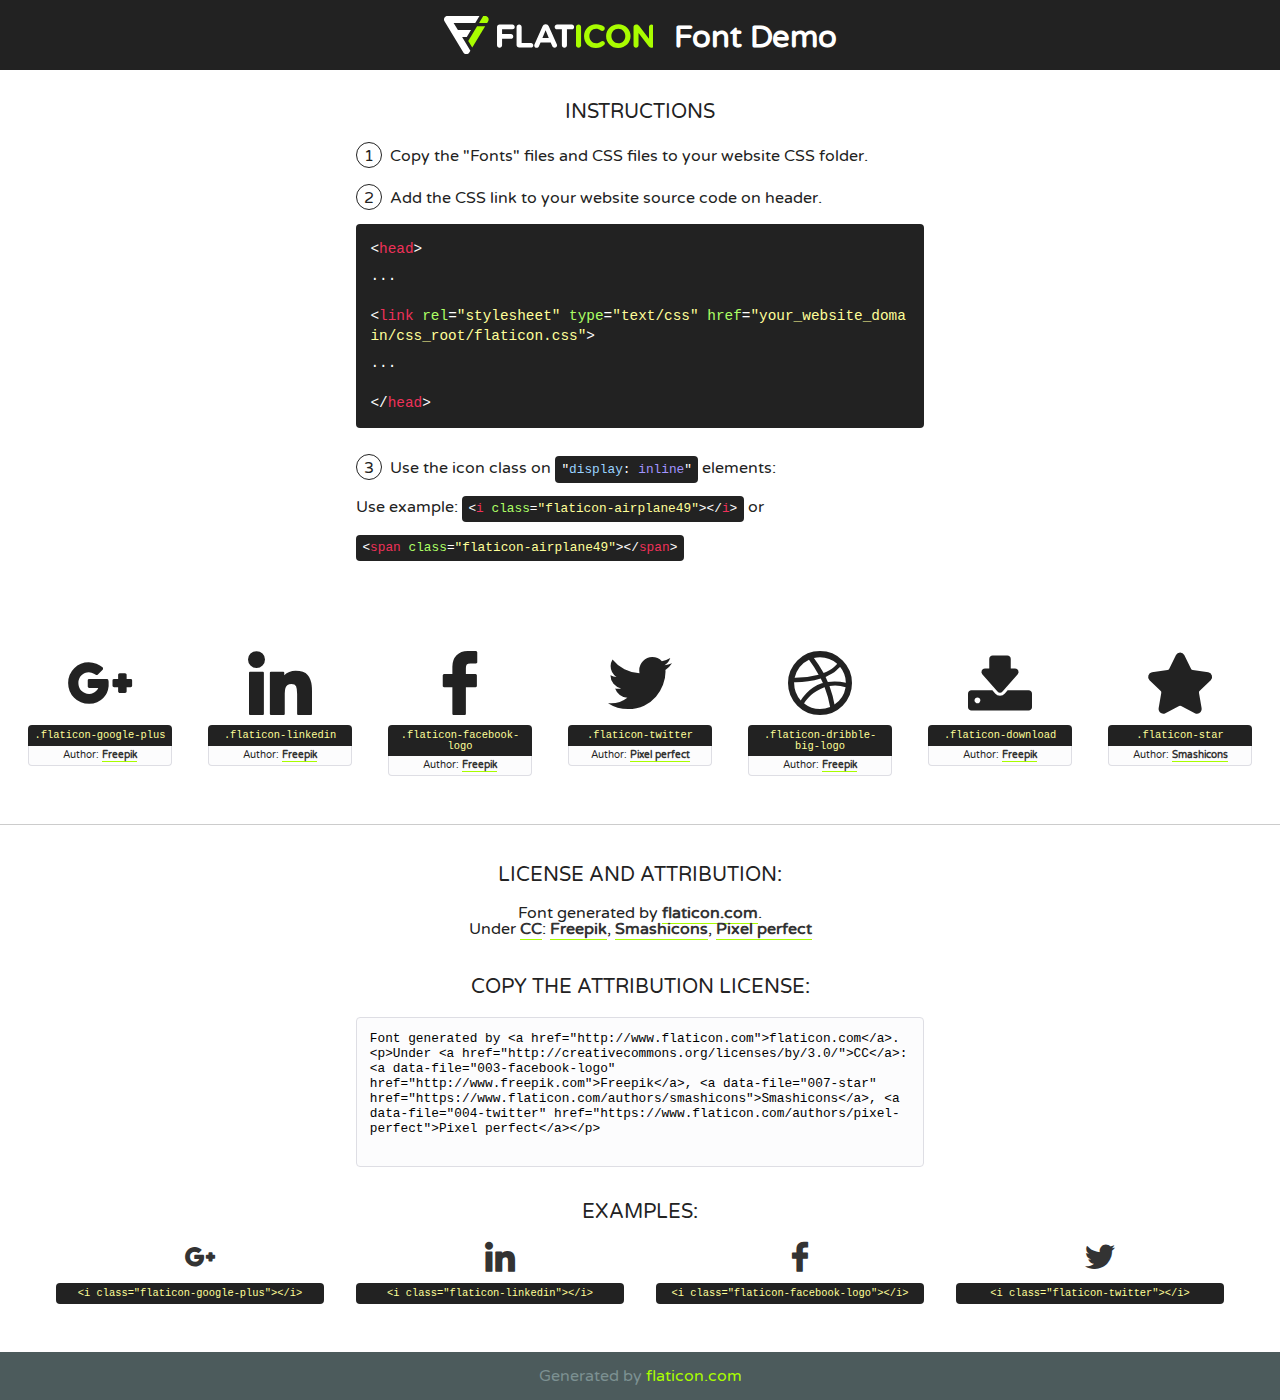
<file: font/flaticon.html>
<!DOCTYPE html>
<!--
  Flaticon icon font: Flaticon
  Creation date: 30/06/2018 04:22
-->
<html>
<!DOCTYPE html>
<html>

<head>
    <title>Flaticon WebFont</title>
    <link href="http://fonts.googleapis.com/css?family=Varela+Round" rel="stylesheet" type="text/css" />
    <link rel="stylesheet" type="text/css" href="flaticon.css">
    <meta charset="UTF-8">
    <style>
    html, body, div, span, applet, object, iframe,
    h1, h2, h3, h4, h5, h6, p, blockquote, pre,
    a, abbr, acronym, address, big, cite, code,
    del, dfn, em, img, ins, kbd, q, s, samp,
    small, strike, strong, sub, sup, tt, var,
    b, u, i, center,
    dl, dt, dd, ol, ul, li,
    fieldset, form, label, legend,
    table, caption, tbody, tfoot, thead, tr, th, td,
    article, aside, canvas, details, embed, 
    figure, figcaption, footer, header, hgroup, 
    menu, nav, output, ruby, section, summary,
    time, mark, audio, video {
        margin: 0;
        padding: 0;
        border: 0;
        font-size: 100%;
        font: inherit;
        vertical-align: baseline;
    }
    /* HTML5 display-role reset for older browsers */
    article, aside, details, figcaption, figure, 
    footer, header, hgroup, menu, nav, section {
        display: block;
    }
    body {
        line-height: 1;
    }
    ol, ul {
        list-style: none;
    }
    blockquote, q {
        quotes: none;
    }
    blockquote:before, blockquote:after,
    q:before, q:after {
        content: '';
        content: none;
    }
    table {
        border-collapse: collapse;
        border-spacing: 0;
    }
    body {
        font-family: 'Varela Round', Helvetica, Arial, sans-serif;
        font-size: 16px;
        color: #222;
    }
    a {
        color: #333;
        border-bottom: 1px solid #a9fd00;
        font-weight: bold;
        text-decoration: none;
    }
    * {
        -moz-box-sizing: border-box;
        -webkit-box-sizing: border-box;
        box-sizing: border-box;
        margin: 0;
        padding: 0;
    }
    [class^="flaticon-"]:before, [class*=" flaticon-"]:before, [class^="flaticon-"]:after, [class*=" flaticon-"]:after {
        font-family: Flaticon;
        font-size: 30px;
        font-style: normal;
        margin-left: 20px;
        color: #333;
    }
    .wrapper {
        max-width: 600px;
        margin: auto;
        padding: 0 1em;
    }
    .title {
        font-size: 1.25em;
        text-align: center;
        margin-bottom: 1em;
        text-transform: uppercase;
    }
    header {
        text-align: center;
        background-color: #222;
        color: #fff;
        padding: 1em;
    }
    header .logo {
        width: 210px;
        height: 38px;
        display: inline-block;
        vertical-align: middle;
        margin-right: 1em;
        border: none;
    }
    header strong {
        font-size: 1.95em;
        font-weight: bold;
        vertical-align: middle;
        margin-top: 5px;
        display: inline-block;
    }
    .demo {
        margin: 2em auto;
        line-height: 1.25em;
    }
    .demo ul li {
        margin-bottom: 1em;
    }
    .demo ul li .num {
        color: #222;
        border-radius: 20px;
        display: inline-block;
        width: 26px;
        padding: 3px;
        height: 26px;
        text-align: center;
        margin-right: 0.5em;
        border: 1px solid #222;
    }
    .demo ul li code {
        background-color: #222;
        border-radius: 4px;
        padding: 0.25em 0.5em;
        display: inline-block;
        color: #fff;
        font-family: Consolas,Monaco,Lucida Console,Liberation Mono,DejaVu Sans Mono,Bitstream Vera Sans Mono,Courier New, monospace;
        font-weight: lighter;
        margin-top: 1em;
        font-size: 0.8em;
        word-break: break-all;
    }
    .demo ul li code.big {
        padding: 1em;
        font-size: 0.9em;
    }
    .demo ul li code .red {
        color: #EF3159;
    }
    .demo ul li code .green {
        color: #ACFF65;
    }
    .demo ul li code .yellow {
        color: #FFFF99;
    }
    .demo ul li code .blue {
        color: #99D3FF;
    }
    .demo ul li code .purple {
        color: #A295FF;
    }
    .demo ul li code .dots {
        margin-top: 0.5em;
        display: block;
    }
    #glyphs {
        border-bottom: 1px solid #ccc;
        padding: 2em 0;
        text-align: center;
    }
    .glyph {
        display: inline-block;
        width: 9em;
        margin: 1em;
        text-align: center;
        vertical-align: top;
        background: #FFF;
    }
    .glyph .glyph-icon {
        padding: 10px;
        display: block;
        font-family:"Flaticon";
        font-size: 64px;
        line-height: 1;
    }
    .glyph .glyph-icon:before {
        font-size: 64px;
        color: #222;
        margin-left: 0;
    }
    .class-name {
        font-size: 0.65em;
        background-color: #222;
        color: #fff;
        border-radius: 4px 4px 0 0;
        padding: 0.5em;
        color: #FFFF99;
        font-family: Consolas,Monaco,Lucida Console,Liberation Mono,DejaVu Sans Mono,Bitstream Vera Sans Mono,Courier New, monospace;
    }
    .author-name {
        font-size: 0.6em;
        background-color: #fcfcfd;
        border: 1px solid #DEDEE4;
        border-top: 0;
        border-radius: 0 0 4px 4px;
        padding: 0.5em;
    }
    .class-name:last-child {
        font-size: 10px;
        color:#888;
    }
    .class-name:last-child a {
        font-size: 10px;
        color:#555;
    }
    .class-name:last-child a:hover {
        color:#a9fd00;
    }
    .glyph > input {
        display: block;
        width: 100px;
        margin: 5px auto;
        text-align: center;
        font-size: 12px;
        cursor: text;
    }
    .glyph > input.icon-input {
        font-family:"Flaticon";
        font-size: 16px;
        margin-bottom: 10px;
    }
    .attribution .title {
        margin-top: 2em;
    }
    .attribution textarea {
        background-color: #fcfcfd;
        padding: 1em;
        border: none;
        box-shadow: none;
        border: 1px solid #DEDEE4;
        border-radius: 4px;
        resize: none;
        width: 100%;
        height: 150px;
        font-size: 0.8em;
        font-family: Consolas,Monaco,Lucida Console,Liberation Mono,DejaVu Sans Mono,Bitstream Vera Sans Mono,Courier New, monospace;
        -webkit-appearance: none;
    }
    .iconsuse {
        margin: 2em auto;
        text-align: center;
        max-width: 1200px;
    }
    .iconsuse:after {
        content: '';
        display: table;
        clear: both;
    }
    .iconsuse .image {
        float: left;
        width: 25%;
        padding: 0 1em;
    }
    .iconsuse .image p {
        margin-bottom: 1em;
    }
    .iconsuse .image span {
        display: block;
        font-size: 0.65em;
        background-color: #222;
        color: #fff;
        border-radius: 4px;
        padding: 0.5em;
        color: #FFFF99;
        margin-top: 1em;
        font-family: Consolas,Monaco,Lucida Console,Liberation Mono,DejaVu Sans Mono,Bitstream Vera Sans Mono,Courier New, monospace;
    }
    #footer {
        text-align: center;
        background-color: #4C5B5C;
        color: #7c9192;
        padding: 1em;
    }
    #footer a {
        border: none;
        color: #a9fd00;
        font-weight: normal;
    }
    @media (max-width: 960px) {
        .iconsuse .image {
            width: 50%;
        }
    }
    @media (max-width: 560px) {
        .iconsuse .image {
            width: 100%;
        }
    }
    </style>
</head>

<body class="characters-off">

    <header>
        <a href="http://www.flaticon.com" target="_blank" class="logo">
            <svg version="1.1" xmlns="http://www.w3.org/2000/svg" xmlns:xlink="http://www.w3.org/1999/xlink" xmlns:a="http://ns.adobe.com/AdobeSVGViewerExtensions/3.0/" viewBox="0 0 560.875 102.036" enable-background="new 0 0 560.875 102.036" xml:space="preserve">
                <defs>
                </defs>
                <g>
                    <g class="letters">
                        <path fill="#ffffff" d="M141.596,29.675c0-3.777,2.985-6.767,6.764-6.767h34.438c3.426,0,6.15,2.728,6.15,6.15
                        c0,3.43-2.724,6.149-6.15,6.149h-27.674v13.091h23.719c3.429,0,6.151,2.724,6.151,6.15c0,3.43-2.723,6.149-6.151,6.149h-23.719
                        v17.574c0,3.773-2.986,6.761-6.764,6.761c-3.779,0-6.764-2.989-6.764-6.761V29.675z"></path>
                        <path fill="#ffffff" d="M193.844,29.149c0-3.781,2.985-6.767,6.764-6.767c3.776,0,6.763,2.985,6.763,6.767v42.957h25.039
                        c3.426,0,6.149,2.726,6.149,6.153c0,3.425-2.723,6.15-6.149,6.15h-31.802c-3.779,0-6.764-2.986-6.764-6.768V29.149z"></path>
                        <path fill="#ffffff" d="M241.891,75.71l21.438-48.407c1.492-3.341,4.215-5.357,7.906-5.357h0.792
                        c3.686,0,6.323,2.017,7.815,5.357l21.439,48.407c0.436,0.967,0.701,1.845,0.701,2.723c0,3.602-2.809,6.501-6.414,6.501
                        c-3.161,0-5.269-1.845-6.499-4.655l-4.132-9.661h-27.059l-4.301,10.102c-1.144,2.631-3.426,4.214-6.237,4.214
                        c-3.517,0-6.24-2.81-6.24-6.325C241.1,77.64,241.451,76.677,241.891,75.71z M279.932,58.666l-8.521-20.297l-8.526,20.297H279.932
                        z"></path>
                        <path fill="#ffffff" d="M314.864,35.387H301.86c-3.429,0-6.239-2.813-6.239-6.238c0-3.429,2.811-6.24,6.239-6.24h39.533
                        c3.426,0,6.237,2.811,6.237,6.24c0,3.425-2.811,6.238-6.237,6.238h-13.001v42.785c0,3.773-2.99,6.761-6.764,6.761
                        c-3.779,0-6.764-2.989-6.764-6.761V35.387z"></path>
                        <path fill="#A9FD00" d="M352.615,29.149c0-3.781,2.985-6.767,6.767-6.767c3.774,0,6.761,2.985,6.761,6.767v49.024
                        c0,3.773-2.987,6.761-6.761,6.761c-3.781,0-6.767-2.989-6.767-6.761V29.149z"></path>
                        <path fill="#A9FD00" d="M374.132,53.836v-0.179c0-17.481,13.178-31.801,32.065-31.801c9.22,0,15.459,2.458,20.557,6.238
                        c1.402,1.054,2.637,2.985,2.637,5.357c0,3.692-2.985,6.59-6.681,6.59c-1.845,0-3.071-0.702-4.044-1.319
                        c-3.776-2.813-7.729-4.393-12.562-4.393c-10.364,0-17.831,8.611-17.831,19.154v0.173c0,10.542,7.291,19.329,17.831,19.329
                        c5.715,0,9.492-1.756,13.359-4.834c1.049-0.874,2.458-1.491,4.039-1.491c3.429,0,6.325,2.813,6.325,6.236
                        c0,2.106-1.056,3.78-2.282,4.834c-5.539,4.834-12.036,7.733-21.878,7.733C387.572,85.464,374.132,71.493,374.132,53.836z"></path>
                        <path fill="#A9FD00" d="M433.009,53.836v-0.179c0-17.481,13.79-31.801,32.766-31.801c18.981,0,32.592,14.143,32.592,31.628v0.173
                        c0,17.483-13.785,31.807-32.769,31.807C446.625,85.464,433.009,71.32,433.009,53.836z M484.224,53.836v-0.179
                        c0-10.539-7.725-19.326-18.626-19.326c-10.893,0-18.449,8.611-18.449,19.154v0.173c0,10.542,7.73,19.329,18.626,19.329
                        C476.676,72.986,484.224,64.378,484.224,53.836z"></path>
                        <path fill="#A9FD00" d="M506.233,29.321c0-3.774,2.99-6.763,6.767-6.763h1.401c3.252,0,5.183,1.583,7.029,3.953l26.093,34.265
                        V29.059c0-3.692,2.99-6.677,6.681-6.677c3.683,0,6.671,2.985,6.671,6.677v48.934c0,3.78-2.987,6.765-6.764,6.765h-0.436
                        c-3.257,0-5.188-1.581-7.034-3.953l-27.056-35.492v32.944c0,3.687-2.985,6.676-6.678,6.676c-3.683,0-6.673-2.989-6.673-6.676
                        V29.321z"></path>
                    </g>
                    <g class="insignia">
                        <path fill="#ffffff" d="M48.372,56.137h12.517l11.156-18.537H37.186L25.688,18.539h57.825L94.668,0H9.271
                        C5.925,0,2.842,1.801,1.198,4.716c-1.644,2.907-1.593,6.482,0.134,9.343l50.38,83.501c1.678,2.781,4.689,4.476,7.938,4.476
                        c3.246,0,6.257-1.695,7.935-4.476l2.898-4.804L48.372,56.137z"></path>
                        <g class="i">
                            <path fill="#A9FD00" d="M93.575,18.539h0.031v0.004l21.652,0.004l2.705-4.488c1.727-2.861,1.778-6.436,0.133-9.343
                            C116.454,1.801,113.371,0,110.026,0h-5.294L93.575,18.539z"></path>
                            <polygon fill="#A9FD00" points="88.291,27.356 64.725,66.486 75.519,84.404 109.942,27.356"></polygon>
                        </g>
                    </g>
                </g>
            </svg>
        </a>
        <strong>Font Demo</strong>
    </header>


    <section class="demo wrapper">

        <p class="title">Instructions</p>

        <ul>
            <li>
                <span class="num">1</span>Copy the "Fonts" files and CSS files to your website CSS folder.
            </li>
            <li>
                <span class="num">2</span>Add the CSS link to your website source code on header.
                <code class="big">
                    &lt;<span class="red">head</span>&gt;
                    <br/><span class="dots">...</span>
                    <br/>&lt;<span class="red">link</span> <span class="green">rel</span>=<span class="yellow">"stylesheet"</span> <span class="green">type</span>=<span class="yellow">"text/css"</span> <span class="green">href</span>=<span class="yellow">"your_website_domain/css_root/flaticon.css"</span>&gt;
                    <br/><span class="dots">...</span>
                    <br/>&lt;/<span class="red">head</span>&gt;
                </code>
            </li>

            <li>
                <p>
                    <span class="num">3</span>Use the icon class on <code>"<span class="blue">display</span>:<span class="purple"> inline</span>"</code> elements:
                    <br />
                    Use example: <code>&lt;<span class="red">i</span> <span class="green">class</span>=<span class="yellow">&quot;flaticon-airplane49&quot;</span>&gt;&lt;/<span class="red">i</span>&gt;</code> or <code>&lt;<span class="red">span</span> <span class="green">class</span>=<span class="yellow">&quot;flaticon-airplane49&quot;</span>&gt;&lt;/<span class="red">span</span>&gt;</code>
            </li>
        </ul>

    </section>




   <section id="glyphs">          
    
      
        <div class="glyph"><div class="glyph-icon flaticon-google-plus"></div>
            <div class="class-name">.flaticon-google-plus</div>
            <div class="author-name">Author: <a data-file="001-google-plus" href="http://www.freepik.com">Freepik</a> </div> 
        </div>        
        
        <div class="glyph"><div class="glyph-icon flaticon-linkedin"></div>
            <div class="class-name">.flaticon-linkedin</div>
            <div class="author-name">Author: <a data-file="002-linkedin" href="http://www.freepik.com">Freepik</a> </div> 
        </div>        
        
        <div class="glyph"><div class="glyph-icon flaticon-facebook-logo"></div>
            <div class="class-name">.flaticon-facebook-logo</div>
            <div class="author-name">Author: <a data-file="003-facebook-logo" href="http://www.freepik.com">Freepik</a> </div> 
        </div>        
        
        <div class="glyph"><div class="glyph-icon flaticon-twitter"></div>
            <div class="class-name">.flaticon-twitter</div>
            <div class="author-name">Author: <a data-file="004-twitter" href="https://www.flaticon.com/authors/pixel-perfect">Pixel perfect</a> </div> 
        </div>        
        
        <div class="glyph"><div class="glyph-icon flaticon-dribble-big-logo"></div>
            <div class="class-name">.flaticon-dribble-big-logo</div>
            <div class="author-name">Author: <a data-file="005-dribble-big-logo" href="http://www.freepik.com">Freepik</a> </div> 
        </div>        
        
        <div class="glyph"><div class="glyph-icon flaticon-download"></div>
            <div class="class-name">.flaticon-download</div>
            <div class="author-name">Author: <a data-file="006-download" href="http://www.freepik.com">Freepik</a> </div> 
        </div>        
        
        <div class="glyph"><div class="glyph-icon flaticon-star"></div>
            <div class="class-name">.flaticon-star</div>
            <div class="author-name">Author: <a data-file="007-star" href="https://www.flaticon.com/authors/smashicons">Smashicons</a> </div> 
        </div>        
        

    </section>



    <section class="attribution wrapper"   style="text-align:center;">

      <div class="title">License and attribution:</div><div class="attrDiv">Font generated by <a href="http://www.flaticon.com">flaticon.com</a>. <div><p>Under <a href="http://creativecommons.org/licenses/by/3.0/">CC</a>: <a data-file="003-facebook-logo" href="http://www.freepik.com">Freepik</a>, <a data-file="007-star" href="https://www.flaticon.com/authors/smashicons">Smashicons</a>, <a data-file="004-twitter" href="https://www.flaticon.com/authors/pixel-perfect">Pixel perfect</a></p>  </div>
      </div>
      <div class="title">Copy the Attribution License:</div>

    <textarea onclick="this.focus();this.select();">Font generated by &lt;a href=&quot;http://www.flaticon.com&quot;&gt;flaticon.com&lt;/a&gt;. <p>Under <a href="http://creativecommons.org/licenses/by/3.0/">CC</a>: <a data-file="003-facebook-logo" href="http://www.freepik.com">Freepik</a>, <a data-file="007-star" href="https://www.flaticon.com/authors/smashicons">Smashicons</a>, <a data-file="004-twitter" href="https://www.flaticon.com/authors/pixel-perfect">Pixel perfect</a></p>  
     </textarea>

    </section>

    <section class="iconsuse">

          <div class="title">Examples:</div>            
             
            <div class="image">
                <p>
                    <i class="glyph-icon flaticon-google-plus"></i> 
                    <span>&lt;i class=&quot;flaticon-google-plus&quot;&gt;&lt;/i&gt;</span>
                </p>
            </div>
            
            <div class="image">
                <p>
                    <i class="glyph-icon flaticon-linkedin"></i> 
                    <span>&lt;i class=&quot;flaticon-linkedin&quot;&gt;&lt;/i&gt;</span>
                </p>
            </div>
            
            <div class="image">
                <p>
                    <i class="glyph-icon flaticon-facebook-logo"></i> 
                    <span>&lt;i class=&quot;flaticon-facebook-logo&quot;&gt;&lt;/i&gt;</span>
                </p>
            </div>
            
            <div class="image">
                <p>
                    <i class="glyph-icon flaticon-twitter"></i> 
                    <span>&lt;i class=&quot;flaticon-twitter&quot;&gt;&lt;/i&gt;</span>
                </p>
            </div>
                       
        </div>
                            
    </section>

<div id="footer">
    <div>Generated by <a href="http://www.flaticon.com">flaticon.com</a>
    </div>
</div>



</body>
</html>
</file>
<file: font/flaticon.css>
/*
  	Flaticon icon font: Flaticon
  	Creation date: 30/06/2018 04:22
  	*/

@font-face {
  font-family: "Flaticon";
  src: url("Flaticon.eot");
  src: url("Flaticon.eot?#iefix") format("embedded-opentype"),
       url("Flaticon.woff") format("woff"),
       url("Flaticon.ttf") format("truetype"),
       url("Flaticon.svg#Flaticon") format("svg");
  font-weight: normal;
  font-style: normal;
}

@media screen and (-webkit-min-device-pixel-ratio:0) {
  @font-face {
    font-family: "Flaticon";
    src: url("Flaticon.svg#Flaticon") format("svg");  
  }
}

[class^="flaticon-"]:before, [class*=" flaticon-"]:before,
[class^="flaticon-"]:after, [class*=" flaticon-"]:after {   
  font-family: Flaticon;
        /*font-size: 26px;*/
font-style: normal;
/*margin-left: 20px;*/
}

.flaticon-google-plus:before { content: "\f100"; }
.flaticon-linkedin:before { content: "\f101"; }
.flaticon-facebook-logo:before { content: "\f102"; }
.flaticon-twitter:before { content: "\f103"; }
.flaticon-dribble-big-logo:before { content: "\f104"; }
.flaticon-download:before { content: "\f105"; }
.flaticon-star:before { content: "\f106"; }
</file>
